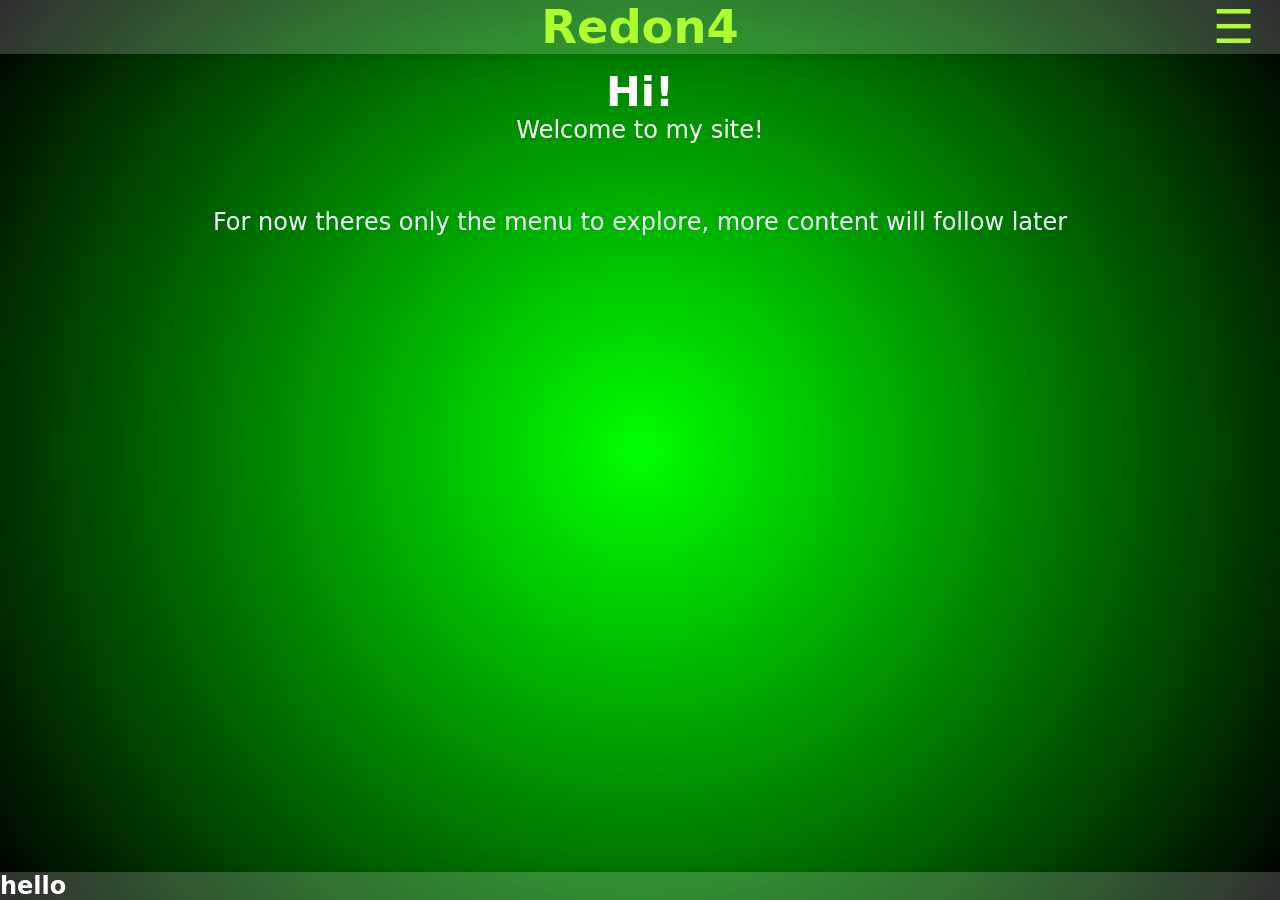
<file: index.html>
<!DOCTYPE html>
<html lang="en">

<head>
    <meta charset="UTF-8">
    <meta name="viewport" content="width=device-width, initial-scale=1.0">
    <link rel="stylesheet" type="text/css" href="global.css">
    <script src="scripts.js" defer></script>
    <title>Redon4</title>
</head>


<body>
    <div id="hamburger-menu">
        <a class="hamburger-menu__link" href="projects/">Projects</a>
        <a class="hamburger-menu__link" href="reviews/">Reviews</a>
        <a class="hamburger-menu__link" href="about/">About</a>
    </div>

    <div class="hamburger-menu__overlay"></div>
    <header>
        <a id="title">Redon4</a>
        <span class="title__icon">&#x2630;</span>

        <!-- alt: &#x2261; -->
    </header>

    <main>
        <h1 class="main__title">Hi!</h1>
        <p class="main__title__description">
            Welcome to my site!</p>
        <p style="margin-top: 5%; text-align: center; color: azure;">
            For now theres only the menu to explore,
            more content will follow later</p>
    </main>
    <!-- <script>
        async function load() {
            document.querySelector("main").innerHTML =
                await (await fetch("test.html")).text()

        }
        load()
    </script> -->

    <footer>
        <h2>hello</h2>
    </footer>

</body>

</html>
</file>
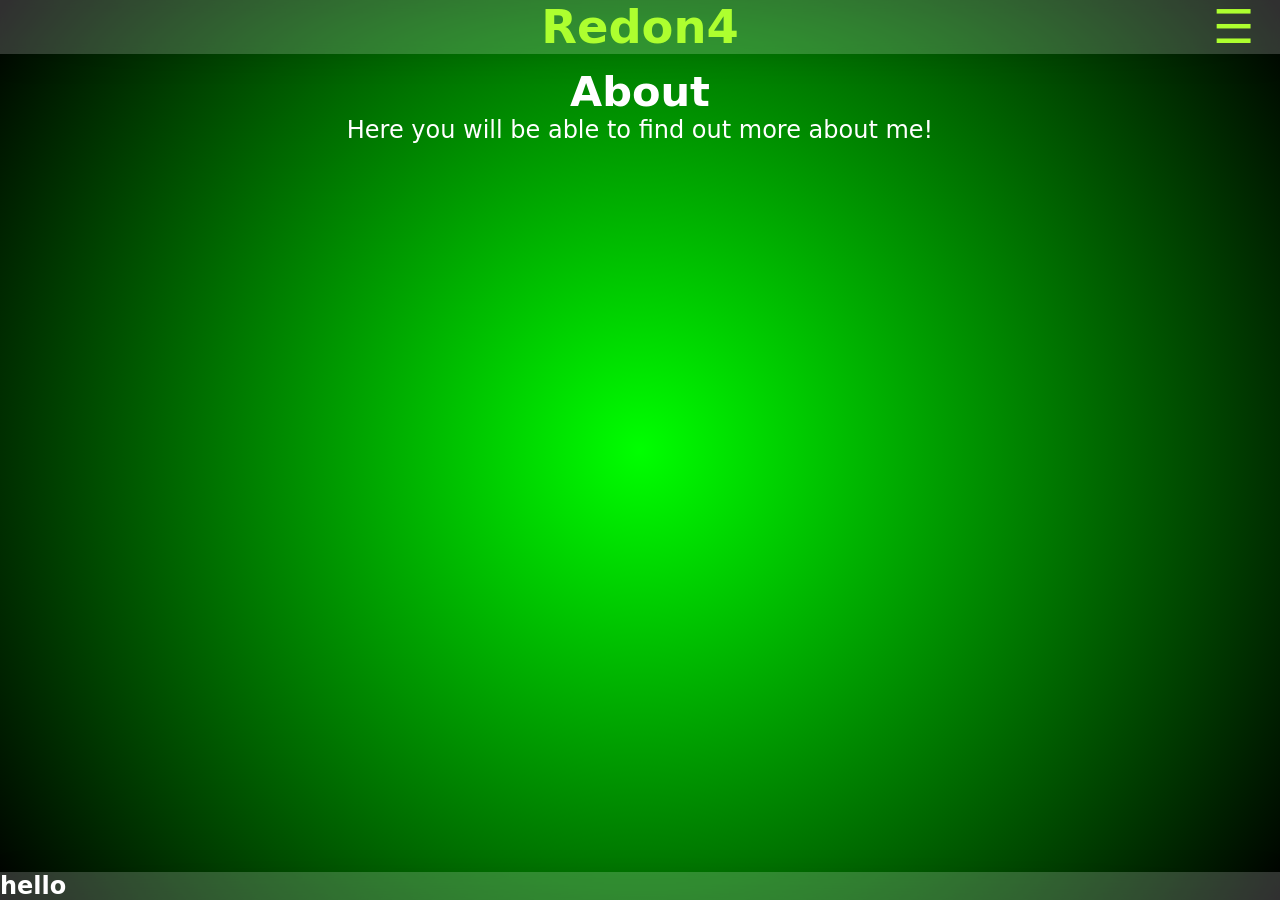
<file: about/index.html>
<!DOCTYPE html>
<html lang="en">

<head>
    <meta charset="UTF-8">
    <meta name="viewport" content="width=device-width, initial-scale=1.0">
    <link rel="stylesheet" type="text/css" href="../global.css">
    <script src="../scripts.js" defer></script>
    <title>Redon4</title>
</head>


<body>
    <div id="hamburger-menu">
        <a class="hamburger-menu__link" href="../projects/">Projects</a>
        <a class="hamburger-menu__link" href="../reviews/">Reviews</a>
        <a class="hamburger-menu__link" href="../about/">About</a>
    </div>

    <div class="hamburger-menu__overlay"></div>
    <header>
        <a id="title">Redon4</a>
        <span class="title__icon">&#x2630;</span>

        <!-- alt: &#x2261; -->
    </header>

    <main>
        <h1 class="main__title">About</h1>
        <p class="main__title__description">
            Here you will be able to find out more about me!</p>
    </main>

    <footer>
        <h2>hello</h2>
    </footer>

</body>

</html>
</file>
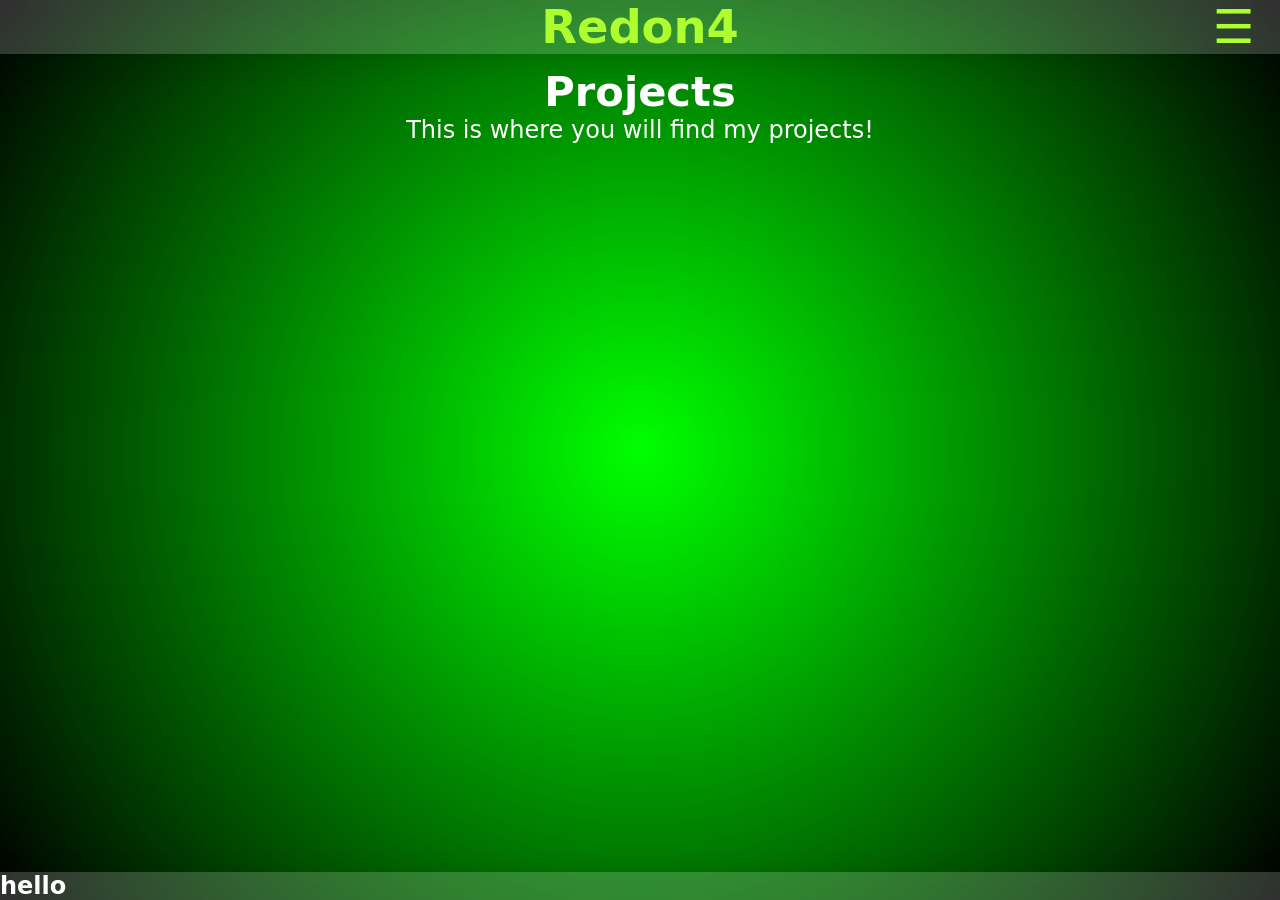
<file: projects/index.html>
<!DOCTYPE html>
<html lang="en">

<head>
    <meta charset="UTF-8">
    <meta name="viewport" content="width=device-width, initial-scale=1.0">
    <link rel="stylesheet" type="text/css" href="../global.css">
    <script src="../scripts.js" defer></script>
    <title>Redon4</title>
</head>


<body>
    <div id="hamburger-menu">
        <a class="hamburger-menu__link" href="../projects/">Projects</a>
        <a class="hamburger-menu__link" href="../reviews/">Reviews</a>
        <a class="hamburger-menu__link" href="../about/">About</a>
    </div>

    <div class="hamburger-menu__overlay"></div>
    <header>
        <a id="title">Redon4</a>
        <span class="title__icon">&#x2630;</span>

        <!-- alt: &#x2261; -->
    </header>

    <main>
        <h1 class="main__title">Projects</h1>
        <p class="main__title__description">
            This is where you will find my projects!</p>
    </main>

    <footer>
        <h2>hello</h2>
    </footer>

</body>

</html>
</file>
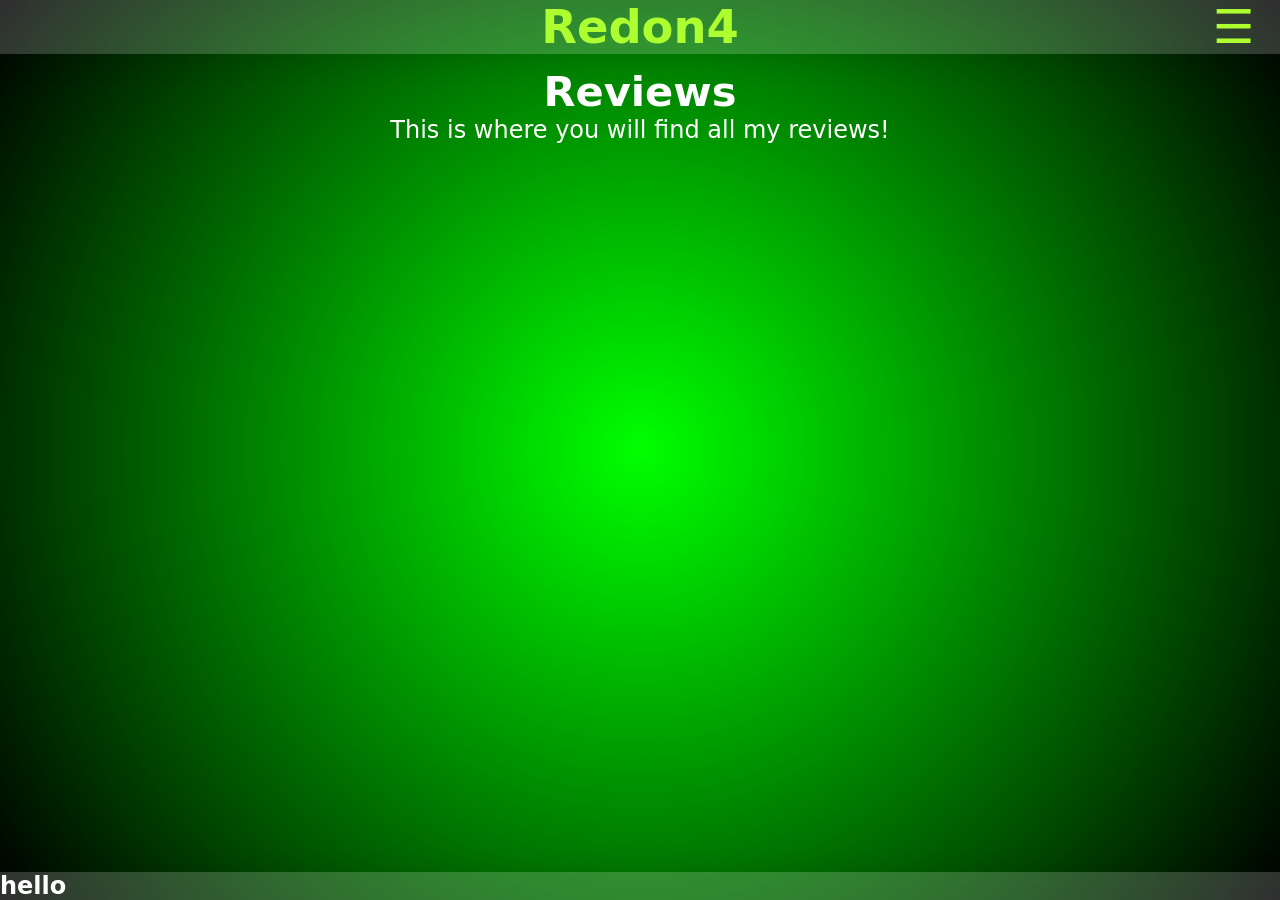
<file: reviews/index.html>
<!DOCTYPE html>
<html lang="en">

<head>
    <meta charset="UTF-8">
    <meta name="viewport" content="width=device-width, initial-scale=1.0">
    <link rel="stylesheet" type="text/css" href="../global.css">
    <script src="../scripts.js" defer></script>
    <title>Redon4</title>
</head>


<body>
    <div id="hamburger-menu">
        <a class="hamburger-menu__link" href="../projects/">Projects</a>
        <a class="hamburger-menu__link" href="../reviews/">Reviews</a>
        <a class="hamburger-menu__link" href="../about/">About</a>
    </div>

    <div class="hamburger-menu__overlay"></div>
    <header>
        <a id="title">Redon4</a>
        <span class="title__icon">&#x2630;</span>

        <!-- alt: &#x2261; -->
    </header>

    <main>
        <h1 class="main__title">Reviews</h1>
        <p class="main__title__description">
            This is where you will find all my reviews!</p>
    </main>

    <footer>
        <h2>hello</h2>
    </footer>

</body>

</html>
</file>
<file: global.css>
* {
    margin: 0;
    padding: 0;
    /* border: 1px solid turquoise; */
}

html,
body {
    width: 100%;
}

/* *,
*::before,
*::after {
    box-sizing: border-box;
} */


h1 {
    font-size: 2.6rem;
}

p {
    font-size: 1.5rem;
}

body {
    color: white;

    background: #00FF00;
    background: radial-gradient(circle, rgba(0, 255, 0, 1) 0%, rgba(0, 0, 0, 1) 100%);

    display: grid;

    min-height: 100dvh;
    grid-template-rows: auto 1fr auto;
    font-family: system-ui, -apple-system, "Segoe UI", Roboto, "Helvetica Neue", Arial, sans-serif;
    /* cursor: default; */
}

a {
    color: greenyellow;
}

header,
footer,
#hamburger-menu {

    /* From https://css.glass */
    background: rgba(255, 255, 255, 0.19);
    /* border-radius: 16px; */
    box-shadow: 0 4px 30px rgba(0, 0, 0, 0.1);
    backdrop-filter: blur(5.7px);
    -webkit-backdrop-filter: blur(5.7px);
}

header {
    text-align: center;
    position: sticky;
    top: 0;
    z-index: 10;
}


#title,
.title__icon {
    --header-color: greenyellow;
    color: var(--header-color);
    font-size: 2.9rem;

    background: transparent;
    text-decoration: none;
    border: 0;
    padding: 0;
    cursor: pointer;

    font-weight: 700;
    text-decoration: none;

    display: inline-flex;
    width: max-content;

    position: relative;


    &:hover {
        color: color-mix(in srgb, var(--header-color) 50%, white);
    }

    &:active {
        color: white;

        /* -webkit-filter: invert(100%);
            filter: invert(100%); */
    }
}

#title {
    /* this font would be used if it was a button element, but I changed it to an a  
    and to still have the same font this is here */
    font-family: "MS Shell Dlg 2", Tahoma, system-ui, -apple-system, sans-serif;
}

#title:hover {
    transform: translateY(-2.5px);
}

.title__icon {
    position: fixed;
    right: 0;
    padding-right: 2%;
    top: 50%;
    transform: translateY(-50%)
        /* rotate(0deg)*/
    ;

    /* transition: transform 0.2s ease-in-out, opacity 0.25s ease-out; */

}


/* #title::after {
    content: "";
    position: absolute;
    left: 0;
    bottom: 0;
    width: 10px;
    height: 2px;
    background-color: greenyellow;
    transform: translateY(-5px);
    transition: width 0.25s ease-out;
}

#title:hover::after {
    width: 100%;
} */


#hamburger-menu {
    display: none;
    flex-direction: column;
    gap: 1.5rem;
    text-align: center;

    position: fixed;
    left: 0;
    right: 0;

    border-top: 0.1rem solid black;
    /* under header */
    z-index: 9;

    /* for smooth movment */
    transition: transform 0.7s ease-in-out;
}

.hamburger-menu__link {
    font-size: 2rem;
}

.hamburger-menu__overlay {
    position: fixed;
    display: block;
    top: 0;
    bottom: 0;
    left: 0;
    right: 0;
    z-index: 8;


    opacity: 0;
    visibility: hidden;
    background-color: black;

    --animation-duration: 0.2s;
    transition: opacity var(--animation-duration) ease-in-out;

}


.main__title {
    text-align: center;
    margin-top: 1%;
}

.main__title__description {
    text-align: center;
}
</file>
